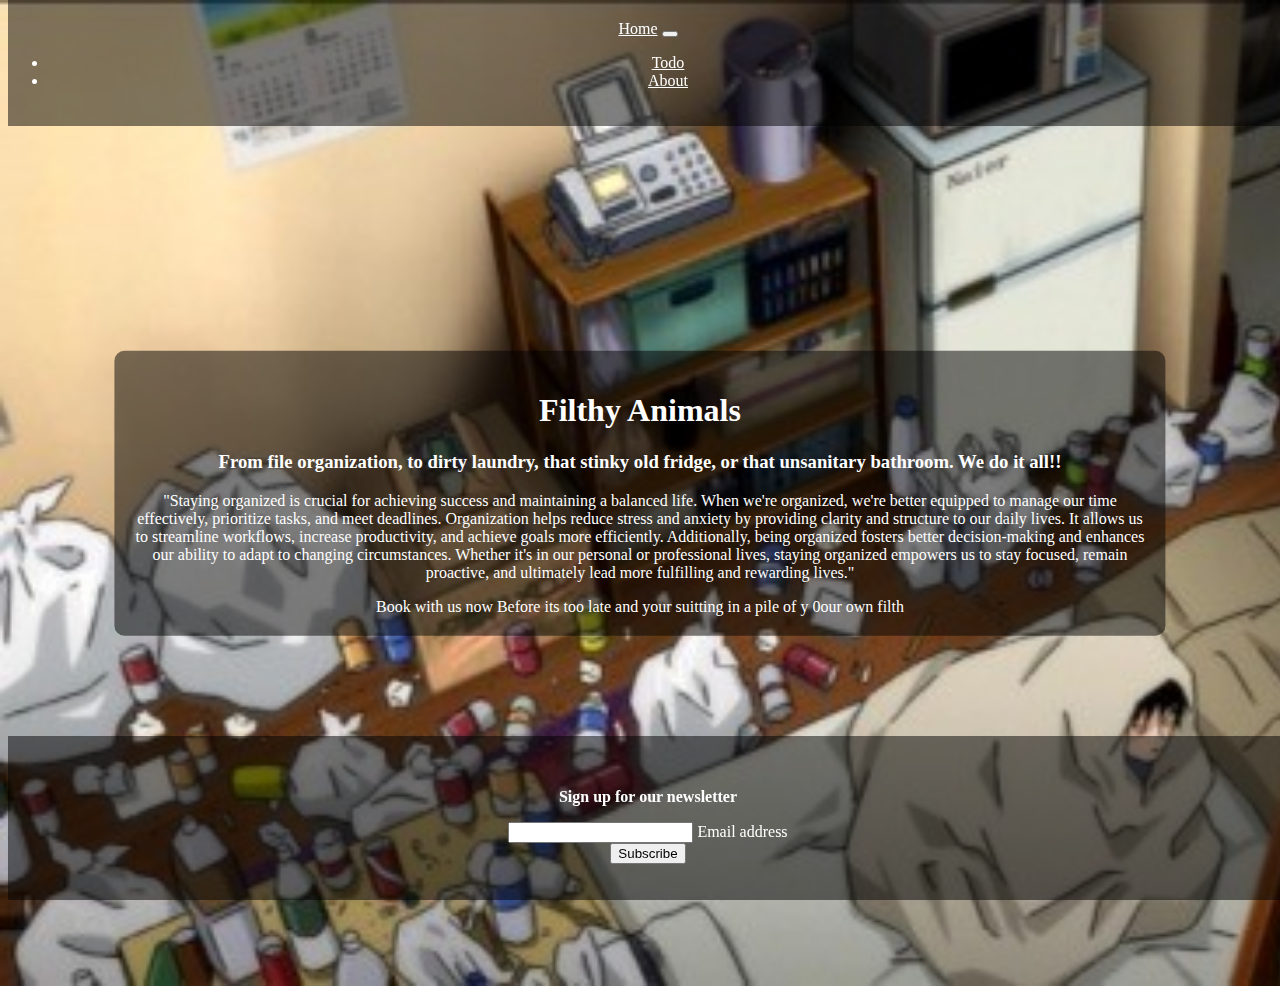
<file: index.html>
<!doctype html>
<html lang="en">
<head>
    <title>Stay Organized</title>
    <!-- Required meta tags -->
    <meta charset="utf-8" />
    <meta
        name="viewport"
        content="width=device-width, initial-scale=1, shrink-to-fit=no"
    />

    <!-- Bootstrap CSS v5.2.1 -->
    <link
        href="https://cdn.jsdelivr.net/npm/bootstrap@5.3.2/dist/css/bootstrap.min.css"
        rel="stylesheet"
        integrity="sha384-T3c6CoIi6uLrA9TneNEoa7RxnatzjcDSCmG1MXxSR1GAsXEV/Dwwykc2MPK8M2HN"
        crossorigin="anonymous"
    />
    <style>
        body {
            background-image: url('shut.jpeg');
            background-size: cover;
            padding-top: 70px;
            color: #fff;
            text-align: center;
            position: relative;
            min-height: 100vh;
        }

        .navbar {
            position: fixed;
            top: 0;
            width: 100%;
            z-index: 1000;
            background-color: rgba(0, 0, 0, 0.5); /* Transparent black */
            color: #fff;
            padding: 20px 0;
        }

        .navbar-brand,
        .navbar-nav .nav-link {
            color: #fff !important;
        }

        footer {
            position: fixed;
            bottom: 0;
            width: 100%;
            background-color: rgba(0, 0, 0, 0.5); /* Transparent black */
            color: #fff;
            text-align: center;
            padding: 20px 0;
            z-index: 1000;
        }

        .footer-content {
            padding: 1rem;
        }

        .content-container {
            position: absolute;
            top: 50%;
            left: 50%;
            transform: translate(-50%, -50%);
            width: 80%;
            background-color: rgba(0, 0, 0, 0.5); /* Transparent black */
            padding: 20px;
            border-radius: 10px;
        }

        .content-container h2,
        .content-container p {
            color: #fff;
        }
    </style>
</head>

<body>
<header>
    <nav class="navbar navbar-expand-lg">
        <div class="container">
            <a class="navbar-brand" href="index.html">Home</a>
            <button class="navbar-toggler" type="button" data-bs-toggle="collapse" data-bs-target="#navbarNav" aria-controls="navbarNav" aria-expanded="false" aria-label="Toggle navigation">
                <span class="navbar-toggler-icon"></span>
            </button>
            <div class="collapse navbar-collapse" id="navbarNav">
                <ul class="navbar-nav">
                    <li class="nav-item">
                        <a class="nav-link active" aria-current="page" href="./todo.html">Todo</a>
                    </li>
                    <li class="nav-item">
                        <a class="nav-link" href="aboutUs .html">About</a>
                    </li>
                </ul>
            </div>
        </div>
    </nav>
</header>

<main>
    <div class="container content-container">
        <h1>Filthy Animals</h1>

        <h3>From file organization, to dirty laundry, that stinky old fridge, or that unsanitary bathroom. We do it all!!</h3>
        <p>"Staying organized is crucial for achieving success and maintaining a
            balanced life. When we're organized, we're better equipped to manage our
            time effectively, prioritize tasks, and meet deadlines. Organization
            helps reduce stress and anxiety by providing clarity and structure to
            our daily lives. It allows us to streamline workflows, increase
            productivity, and achieve goals more efficiently. Additionally, being
            organized fosters better decision-making and enhances our ability to
            adapt to changing circumstances. Whether it's in our personal or
            professional lives, staying organized empowers us to stay focused,
            remain proactive, and ultimately lead more fulfilling and rewarding
            lives."
        </p>

        Book with us now Before its too late and your suitting in a pile of y
        0our own filth
    </div>
</main>

<footer>
    <div class="container footer-content">
        <form action="">
            <div class="row d-flex justify-content-center">
                <div class="col-auto">
                    <p class="pt-2">
                        <strong>Sign up for our newsletter</strong>
                    </p>
                </div>
                <div class="col-md-5 col-12">
                    <div class="form-outline form-white mb-4">
                        <input type="email" id="form5Example2" class="form-control" />
                        <label class="form-label" for="form5Example2">Email address</label>
                    </div>
                </div>
                <div class="col-auto">
                    <button type="submit" class="btn btn-outline-light mb-4">Subscribe</button>
                    </div>
                    </form>
                    </div>
                    </footer>
                    
                    <!-- Bootstrap JavaScript Libraries -->
                    <script src="https://cdn.jsdelivr.net/npm/@popperjs/core@2.11.8/dist/umd/popper.min.js" integrity="sha384-I7E8VVD/ismYTF4hNIPjVp/Zjvgyol6VFvRkX/vR+Vc4jQkC+hVqc2pM8ODewa9r" crossorigin="anonymous"></script>
                    <script src="https://cdn.jsdelivr.net/npm/bootstrap@5.3.2/dist/js/bootstrap.min.js" integrity="sha384-BBtl+eGJRgqQAUMxJ7pMwbEyER4l1g+O15P+16Ep7Q9Q+zqX6gSbd85u4mG4QzX+" crossorigin="anonymous"></script>
                           </div>
                    
</body>
</html>
</file>
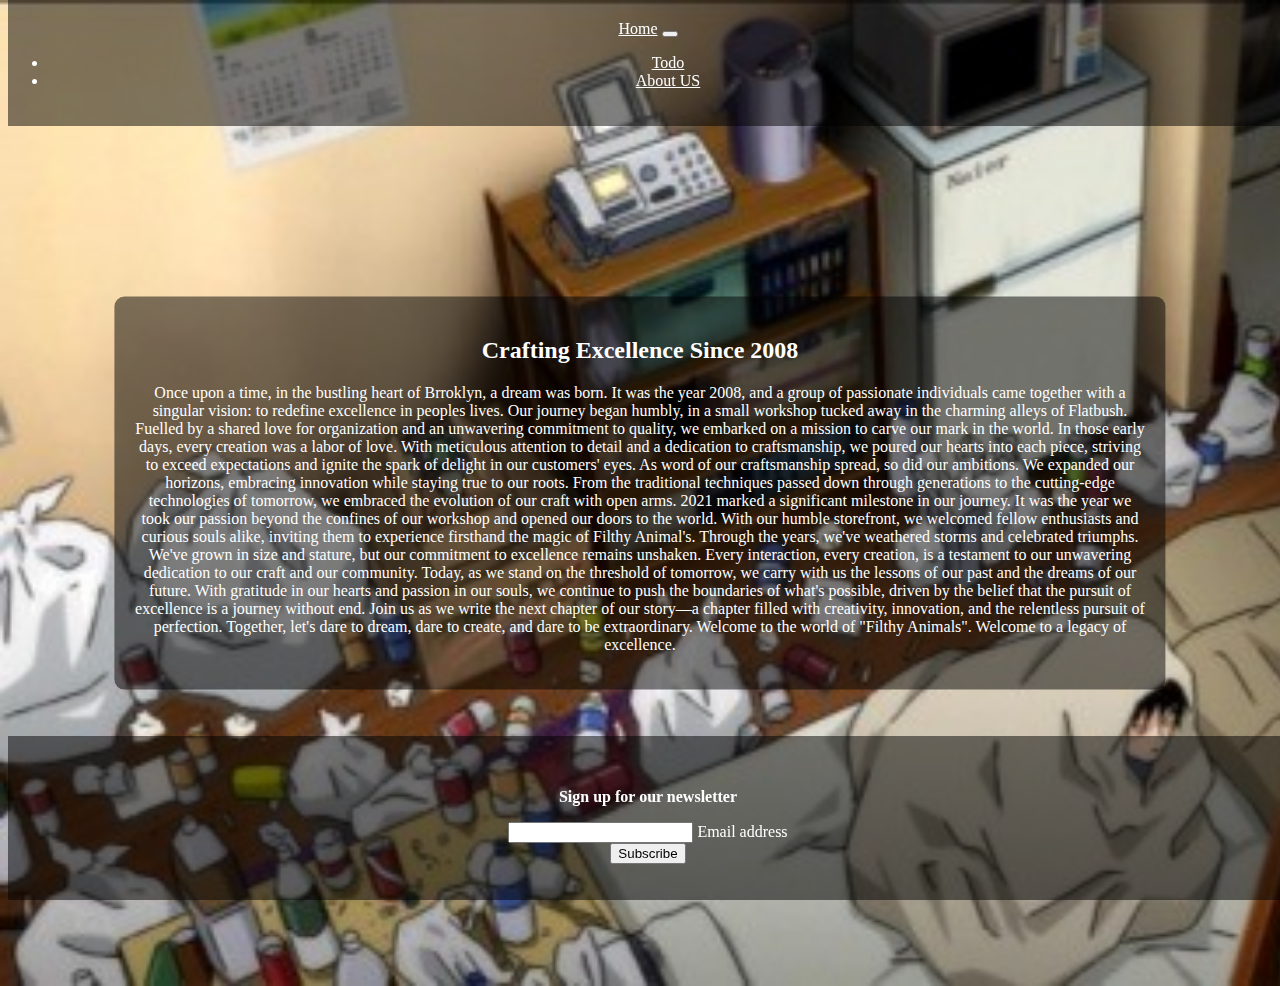
<file: aboutUs .html>
<!doctype html>
<html lang="en">
<head>
    <title>Stay Organized</title>
    <!-- Required meta tags -->
    <meta charset="utf-8" />
    <meta
        name="viewport"
        content="width=device-width, initial-scale=1, shrink-to-fit=no"
    />

    <!-- Bootstrap CSS v5.2.1 -->
    <link
        href="https://cdn.jsdelivr.net/npm/bootstrap@5.3.2/dist/css/bootstrap.min.css"
        rel="stylesheet"
        integrity="sha384-T3c6CoIi6uLrA9TneNEoa7RxnatzjcDSCmG1MXxSR1GAsXEV/Dwwykc2MPK8M2HN"
        crossorigin="anonymous"
    />
    <style>
        body {
            background-image: url('shut.jpeg');
            background-size: cover;
            padding-top: 70px;
            color: #fff;
            text-align: center;
            position: relative;
            min-height: 100vh;
        }

        .navbar {
            position: fixed;
            top: 0;
            width: 100%;
            z-index: 1000;
            background-color: rgba(0, 0, 0, 0.5); /* Transparent black */
            color: #fff;
            padding: 20px 0;
        }

        .navbar-brand,
        .navbar-nav .nav-link {
            color: #fff !important;
        }

        footer {
            position: fixed;
            bottom: 0;
            width: 100%;
            background-color: rgba(0, 0, 0, 0.5); /* Transparent black */
            color: #fff;
            text-align: center;
            padding: 20px 0;
            z-index: 1000;
        }

        .footer-content {
            padding: 1rem;
        }

        .content-container {
            position: absolute;
            top: 50%;
            left: 50%;
            transform: translate(-50%, -50%);
            width: 80%;
            background-color: rgba(0, 0, 0, 0.5); /* Transparent black */
            padding: 20px;
            border-radius: 10px;
        }

        .content-container h2,
        .content-container p {
            color: #fff;
        }
    </style>
</head>

<body>
<header>
    <nav class="navbar navbar-expand-lg">
        <div class="container">
            <a class="navbar-brand" href="index.html">Home</a>
            <button class="navbar-toggler" type="button" data-bs-toggle="collapse" data-bs-target="#navbarNav" aria-controls="navbarNav" aria-expanded="false" aria-label="Toggle navigation">
                <span class="navbar-toggler-icon"></span>
            </button>
            <div class="collapse navbar-collapse" id="navbarNav">
                <ul class="navbar-nav">
                    <li class="nav-item">
                        <a class="nav-link active" aria-current="page" href="#">Todo</a>
                    </li>
                    <li class="nav-item">
                        <a class="nav-link" href="#">About US</a>
                    </li>
                </ul>
            </div>
        </div>
    </nav>
</header>

<main>
    <div class="container content-container">

            <h2>Crafting Excellence Since 2008</h2>
            Once upon a time, in the bustling heart of Brroklyn, a dream was born. It was the year 2008, and a group of passionate individuals came together with a singular vision: to redefine excellence in peoples lives.
            Our journey began humbly, in a small workshop tucked away in the charming alleys of Flatbush. Fuelled by a shared love for organization and an unwavering commitment to quality, we embarked on a mission to carve our mark in the world.
            In those early days, every creation was a labor of love. With meticulous attention to detail and a dedication to craftsmanship, we poured our hearts into each piece, striving to exceed expectations and ignite the spark of delight in our customers' eyes.
            As word of our craftsmanship spread, so did our ambitions. We expanded our horizons, embracing innovation while staying true to our roots. From the traditional techniques passed down through generations to the cutting-edge technologies of tomorrow, we embraced the evolution of our craft with open arms.
            2021 marked a significant milestone in our journey. It was the year we took our passion beyond the confines of our workshop and opened our doors to the world. With our humble storefront, we welcomed fellow enthusiasts and curious souls alike, inviting them to experience firsthand the magic of Filthy Animal's.
            Through the years, we've weathered storms and celebrated triumphs. We've grown in size and stature, but our commitment to excellence remains unshaken. Every interaction, every creation, is a testament to our unwavering dedication to our craft and our community.
            Today, as we stand on the threshold of tomorrow, we carry with us the lessons of our past and the dreams of our future. With gratitude in our hearts and passion in our souls, we continue to push the boundaries of what's possible, driven by the belief that the pursuit of excellence is a journey without end.
            Join us as we write the next chapter of our story—a chapter filled with creativity, innovation, and the relentless pursuit of perfection. Together, let's dare to dream, dare to create, and dare to be extraordinary.
            Welcome to the world of "Filthy Animals". Welcome to a legacy of excellence.
            
        </p>
    </div>
</main>

<footer>
    <div class="container footer-content">
        <form action="">
            <div class="row d-flex justify-content-center">
                <div class="col-auto">
                    <p class="pt-2">
                        <strong>Sign up for our newsletter</strong>
                    </p>
                </div>
                <div class="col-md-5 col-12">
                    <div class="form-outline form-white mb-4">
                        <input type="email" id="form5Example2" class="form-control" />
                        <label class="form-label" for="form5Example2">Email address</label>
                    </div>
                </div>
                <div class="col-auto">
                    <button type="submit" class="btn btn-outline-light mb-4">Subscribe</button>
                    </div>
                    </form>
                    </div>
                    </footer>
                    
                    <!-- Bootstrap JavaScript Libraries -->
                    <script src="https://cdn.jsdelivr.net/npm/@popperjs/core@2.11.8/dist/umd/popper.min.js" integrity="sha384-I7E8VVD/ismYTF4hNIPjVp/Zjvgyol6VFvRkX/vR+Vc4jQkC+hVqc2pM8ODewa9r" crossorigin="anonymous"></script>
                    <script src="https://cdn.jsdelivr.net/npm/bootstrap@5.3.2/dist/js/bootstrap.min.js" integrity="sha384-BBtl+eGJRgqQAUMxJ7pMwbEyER4l1g+O15P+16Ep7Q9Q+zqX6gSbd85u4mG4QzX+" crossorigin="anonymous"></script>
                    <script src=""></script>       </div>
                    
</body>
</html>
</file>
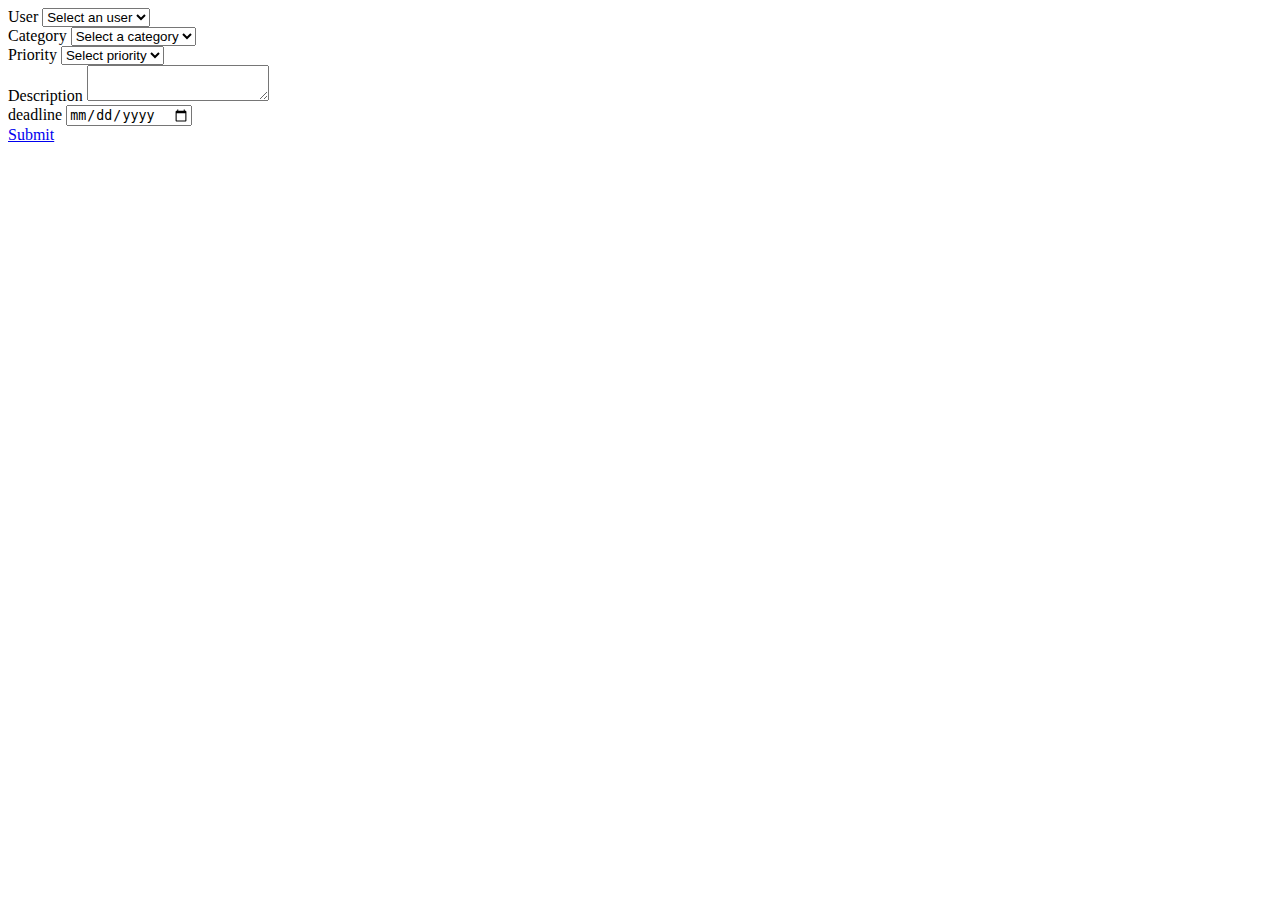
<file: new_todo.html>
<!DOCTYPE html>
<html lang="en">
  <head>
    <meta charset="UTF-8" />
    <meta name="viewport" content="width=device-width, initial-scale=1.0" />
    <title>Home</title>
    <link
      href="https://cdn.jsdelivr.net/npm/bootstrap@5.3.2/dist/css/bootstrap.min.css"
      rel="stylesheet"
      integrity="sha384-T3c6CoIi6uLrA9TneNEoa7RxnatzjcDSCmG1MXxSR1GAsXEV/Dwwykc2MPK8M2HN"
      crossorigin="anonymous"
    />
  </head>
  <body>
    <main>
      <div class="container mt-5">
        <label for="selectUser">User</label>
        <select name="user" id="selectUser" class="form-select" aria-label="Default select example">
          <option value="">Select an user</option>
        </select>
      </div>

      <div class="container mt-5">
        <label for="selectCategory">Category</label>
        <select name="category" id="selectCategory" class="form-select" aria-label="Default select example">
          <option value="">Select a category</option>
        </select>
      </div>

      <div class="container mt-5">
        <form>
          <label for="prioritySelect">Priority</label>
          <select name="priority" id="prioritySelect" class="form-select" aria-label="Default select example">
            <option value="">Select priority</option>
          </select>
        </form>
      </div>

      <div class="container mt-5">
        <div class="input-group">
          <span class="input-group-text">Description</span>
          <textarea class="form-control" aria-label="With textarea"></textarea>
        </div>
      </div>
      <div class="container mt-5">
        <div class="mb-3">
          <label for="deadline" class="form-label">deadline</label>
          <input type="date" class="form-control" id="deadline" />
        </div>
      </div>
      <div class="container mt-5">
        <a href="./todo.html" type="button" class="btn btn-info text-white">Submit</a>
      </div>

      <!-- <div class="container mt-5">
        <label for="selectDescription">Description</label>
        <select name="description" id="selectDescription"></select>
      </div> -->
    </main>

    <script src="new_todo.js"></script>
  </body>
</html>
</file>
